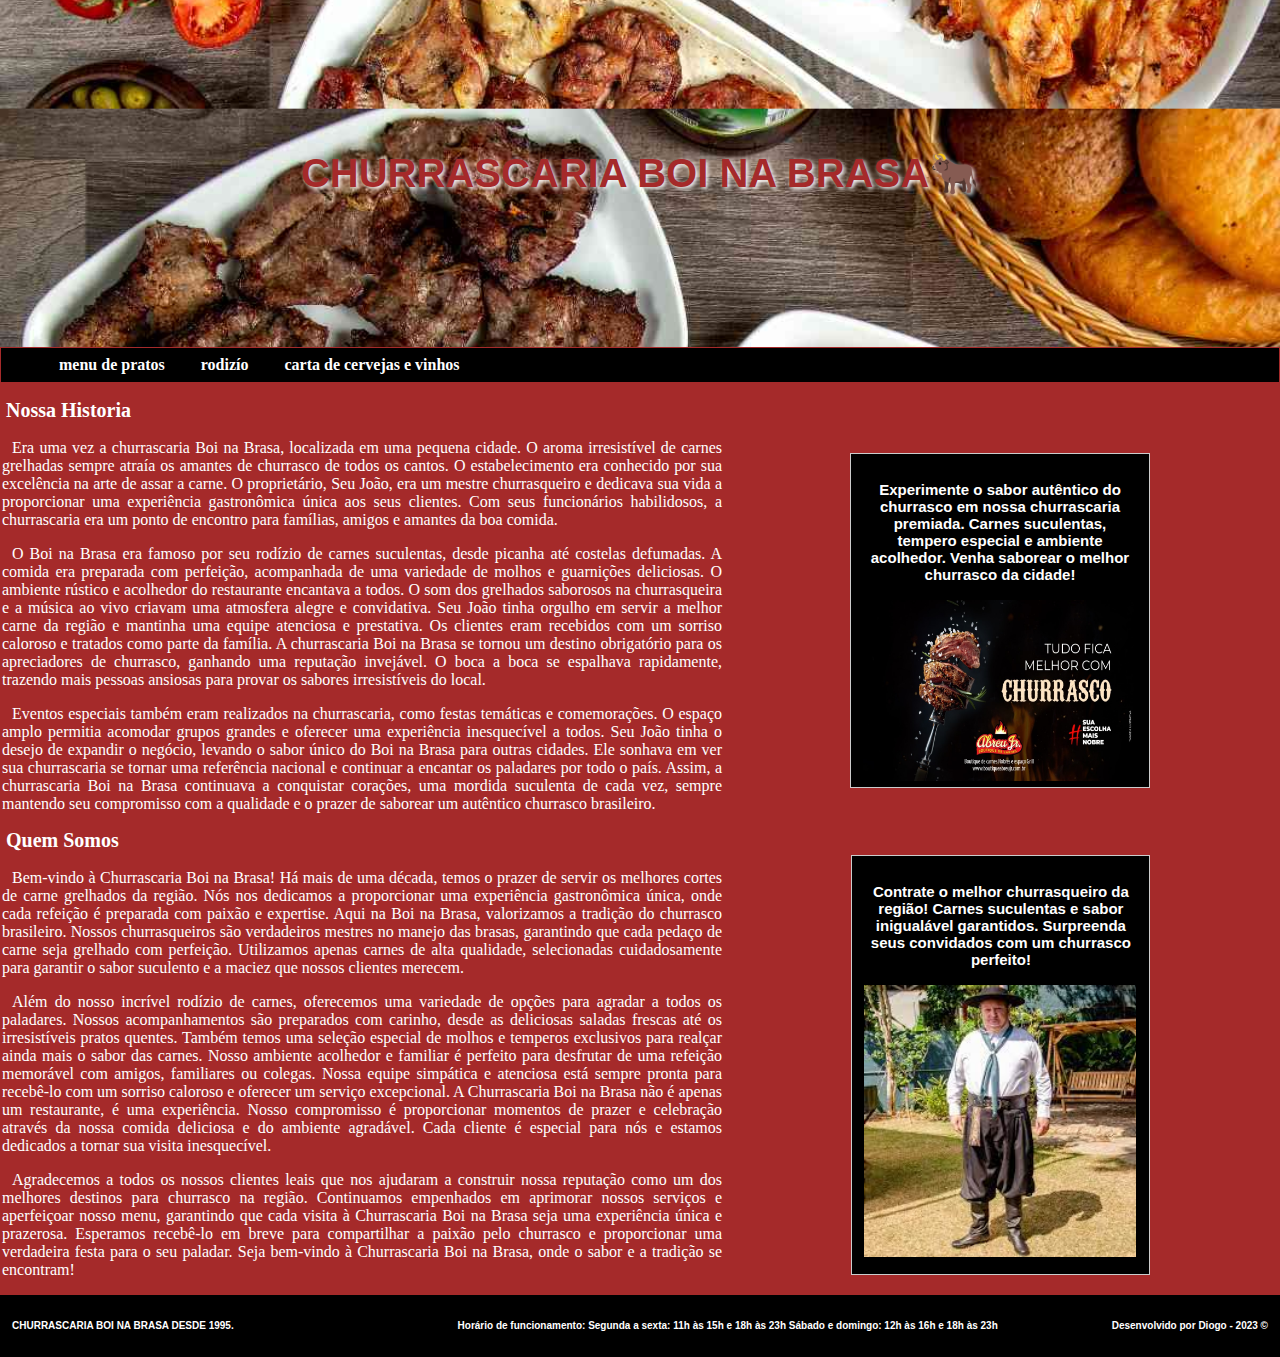
<file: index.html>
<!DOCTYPE html>
<html>
<head>
	<meta charset="utf-8">
	<meta name="viewport" content="width=device-width, initial-scale=1">
	<title>CHURRASCARIA BOI NA BRASA</title>
	<link rel="stylesheet" type="text/css" href="estilo.css">
	<link rel="shortcut icon" href="imagem/boi.png" type="image/x-icon">
</head>
<body>

	<header>
			<div class="container">
				<div class="wallpaper">
					<div class="text">
						<h1>CHURRASCARIA BOI NA BRASA🐂	</h1>
					</div>
				</div>
			</div>
	</header>


	<nav>
		<ul class="menu">
			<li><a href="pratos.html">menu de pratos</a></li>
			<li><a href="rodizio.html">rodizío</a></li>
			<li><a href="carta.html">carta de cervejas e vinhos</a></li>	
		</ul>
	</nav>


<div class="cont">
	<article>
			<section>
				<h2>Nossa Historia</h2>
				<p>Era uma vez a churrascaria Boi na Brasa, localizada em uma pequena cidade. O aroma irresistível de carnes grelhadas sempre atraía os amantes de churrasco de todos os cantos. O estabelecimento era conhecido por sua excelência na arte de assar a carne.						
				O proprietário, Seu João, era um mestre churrasqueiro e dedicava sua vida a proporcionar uma experiência gastronômica única aos seus clientes. Com seus funcionários habilidosos, a churrascaria era um ponto de encontro para famílias, amigos e amantes da boa comida.
				</p>
					
				<p>O Boi na Brasa era famoso por seu rodízio de carnes suculentas, desde picanha até costelas defumadas. A comida era preparada com perfeição, acompanhada de uma variedade de molhos e guarnições deliciosas.
				O ambiente rústico e acolhedor do restaurante encantava a todos. O som dos grelhados saborosos na churrasqueira e a música ao vivo criavam uma atmosfera alegre e convidativa.
				Seu João tinha orgulho em servir a melhor carne da região e mantinha uma equipe atenciosa e prestativa. Os clientes eram recebidos com um sorriso caloroso e tratados como parte da família.
				A churrascaria Boi na Brasa se tornou um destino obrigatório para os apreciadores de churrasco, ganhando uma reputação invejável. O boca a boca se espalhava rapidamente, trazendo mais pessoas ansiosas para provar os sabores irresistíveis do local.
				</p>
						
				<p>Eventos especiais também eram realizados na churrascaria, como festas temáticas e comemorações. O espaço amplo permitia acomodar grupos grandes e oferecer uma experiência inesquecível a todos.
				Seu João tinha o desejo de expandir o negócio, levando o sabor único do Boi na Brasa para outras cidades. Ele sonhava em ver sua churrascaria se tornar uma referência nacional e continuar a encantar os paladares por todo o país.
				Assim, a churrascaria Boi na Brasa continuava a conquistar corações, uma mordida suculenta de cada vez, sempre mantendo seu compromisso com a qualidade e o prazer de saborear um autêntico churrasco brasileiro.
				</p>
				</section>

				<section>
					<h2>Quem Somos</h2>
						<p>Bem-vindo à Churrascaria Boi na Brasa! Há mais de uma década, temos o prazer de servir os melhores cortes de carne grelhados da região. Nós nos dedicamos a proporcionar uma experiência gastronômica única, onde cada refeição é preparada com paixão e expertise.
						Aqui na Boi na Brasa, valorizamos a tradição do churrasco brasileiro. Nossos churrasqueiros são verdadeiros mestres no manejo das brasas, garantindo que cada pedaço de carne seja grelhado com perfeição. Utilizamos apenas carnes de alta qualidade, selecionadas cuidadosamente para garantir o sabor suculento e a maciez que nossos clientes merecem.
						</p>

						<p>Além do nosso incrível rodízio de carnes, oferecemos uma variedade de opções para agradar a todos os paladares. Nossos acompanhamentos são preparados com carinho, desde as deliciosas saladas frescas até os irresistíveis pratos quentes. Também temos uma seleção especial de molhos e temperos exclusivos para realçar ainda mais o sabor das carnes.
						Nosso ambiente acolhedor e familiar é perfeito para desfrutar de uma refeição memorável com amigos, familiares ou colegas. Nossa equipe simpática e atenciosa está sempre pronta para recebê-lo com um sorriso caloroso e oferecer um serviço excepcional.
						A Churrascaria Boi na Brasa não é apenas um restaurante, é uma experiência. Nosso compromisso é proporcionar momentos de prazer e celebração através da nossa comida deliciosa e do ambiente agradável. Cada cliente é especial para nós e estamos dedicados a tornar sua visita inesquecível.
						</p>

						<p>Agradecemos a todos os nossos clientes leais que nos ajudaram a construir nossa reputação como um dos melhores destinos para churrasco na região. Continuamos empenhados em aprimorar nossos serviços e aperfeiçoar nosso menu, garantindo que cada visita à Churrascaria Boi na Brasa seja uma experiência única e prazerosa.
						Esperamos recebê-lo em breve para compartilhar a paixão pelo churrasco e proporcionar uma verdadeira festa para o seu paladar. Seja bem-vindo à Churrascaria Boi na Brasa, onde o sabor e a tradição se encontram!</p>
					
				</section>
	</article>
	
		<aside>
			<h3> Experimente o sabor autêntico do churrasco em nossa churrascaria premiada. Carnes suculentas, tempero especial e ambiente acolhedor. Venha saborear o melhor churrasco da cidade!</h3>

			<img src="imagem/churras.jpg">


			<aside class="aside2"><h3> Contrate o melhor churrasqueiro da região! Carnes suculentas e sabor inigualável garantidos. Surpreenda seus convidados com um churrasco perfeito!</h3>

			<img src="imagem/churrasqueiro.jpg">
		</aside>
		</aside>
	
		
</div>

<footer>
	
	<h4>CHURRASCARIA BOI NA BRASA DESDE 1995. </h4>
<br>
    <h4>Horário de funcionamento:
	 Segunda a sexta: 11h às 15h e 18h às 23h
    Sábado e domingo: 12h às 16h e 18h às 23h</h4>
 
  
		<h4>Desenvolvido por Diogo - 2023 &copy;</h4> </footer>
		
</body>
</html>
</file>
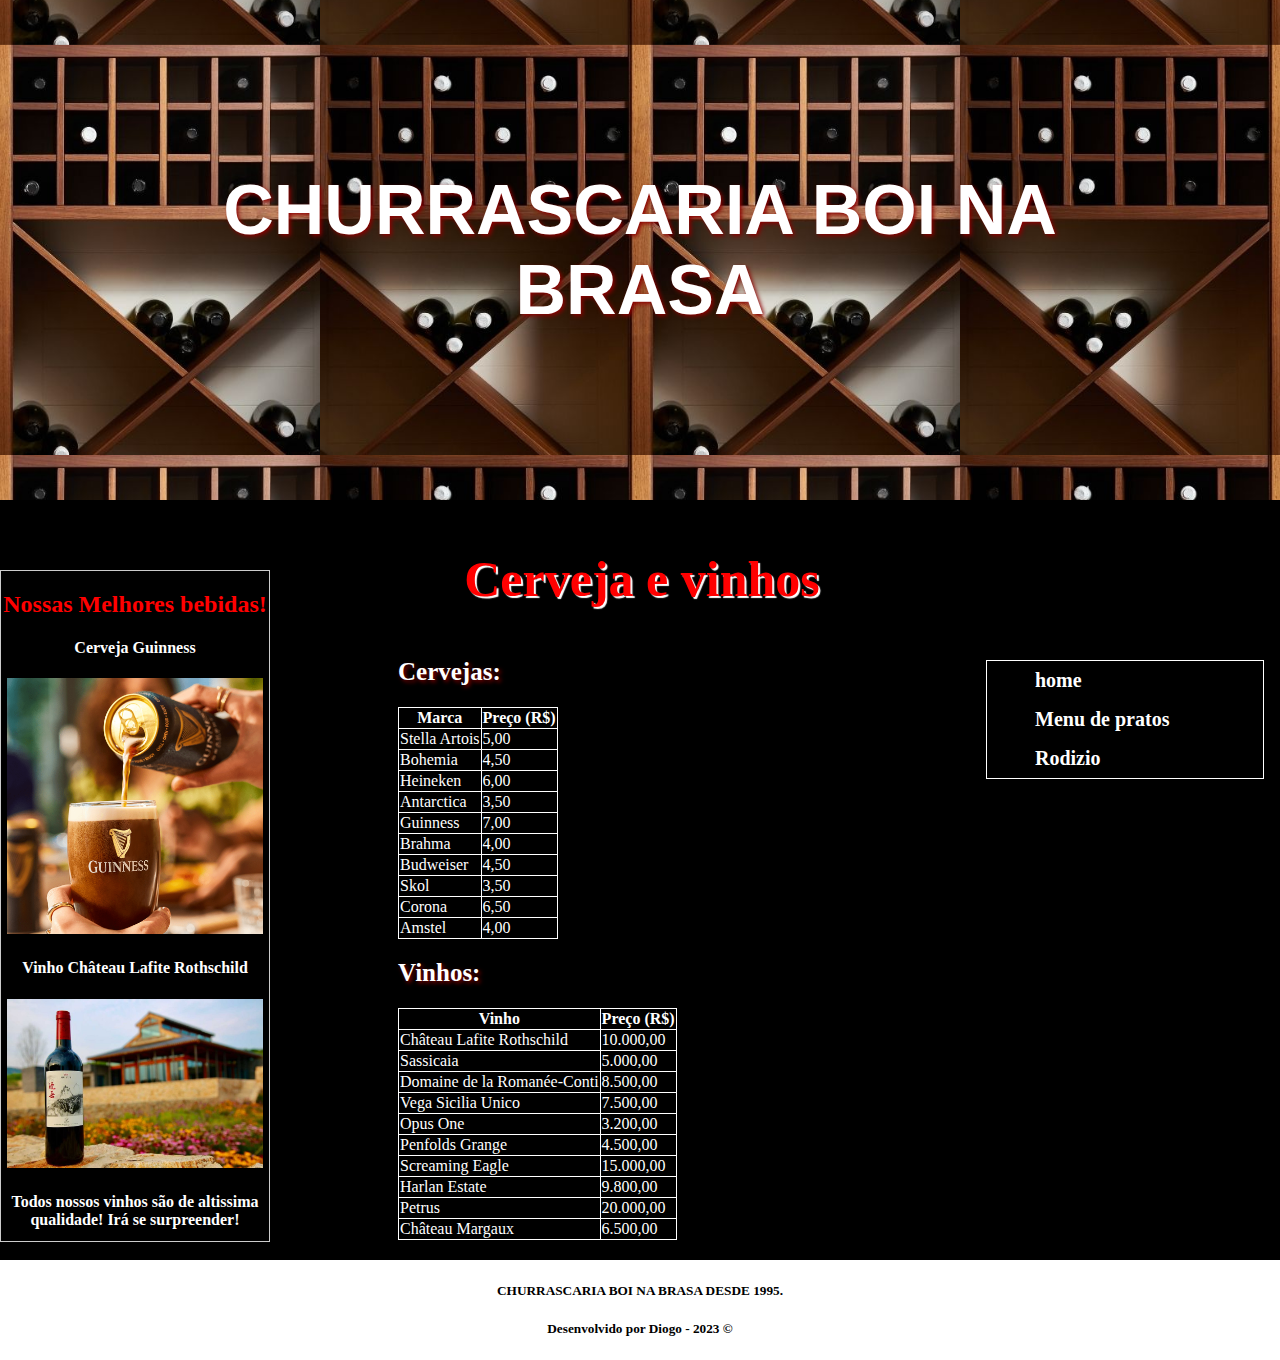
<file: cartas.html>
<!DOCTYPE html>
<html>
<head>
	<meta charset="utf-8">
	<meta name="viewport" content="width=device-width, initial-scale=1">
	<link rel="stylesheet" type="text/css" href="estilo4.css">
	<link rel="shortcut icon" href="imagem/menu.png" type="image/x-icon">
	<title>	 Carta de Cerveja e vinhos</title>
</head>
<body>

<header id="cabeca">
			<div class="container">
				<div class="wallpaper">
					<div class="text">
						<h1>CHURRASCARIA BOI NA BRASA</h1>
					</div>
				</div>
			</div>
	</header>

<div class="socorro">

	<aside><h2>Nossas Melhores bebidas!</h2>

			<h4>Cerveja Guinness</h4>
				<img src="imagem/Guinness.png">

			<h4>Vinho Château Lafite Rothschild </h4>
				<img src="imagem/vinho.jpg">
<br>
			<h4> Todos nossos vinhos são de altissima qualidade! Irá se surpreender!</h4>
	</aside>

		<section>
			<header>
				<h3>Cerveja e vinhos</h3>
			</header>

				<article>
  <h2 class="artigo">Cervejas:</h2>
  <table>
    <tr>
      <th>Marca</th>
      <th>Preço (R$)</th>
    </tr>
    <tr>
      <td>Stella Artois</td>
      <td>5,00</td>
    </tr>
    <tr>
      <td>Bohemia</td>
      <td>4,50</td>
    </tr>
    <tr>
      <td>Heineken</td>
      <td>6,00</td>
    </tr>
    <tr>
      <td>Antarctica</td>
      <td>3,50</td>
    </tr>
    <tr>
      <td>Guinness</td>
      <td>7,00</td>
    </tr>
    <tr>
      <td>Brahma</td>
      <td>4,00</td>
    </tr>
    <tr>
      <td>Budweiser</td>
      <td>4,50</td>
    </tr>
    <tr>
      <td>Skol</td>
      <td>3,50</td>
    </tr>
    <tr>
      <td>Corona</td>
      <td>6,50</td>
    </tr>
    <tr>
      <td>Amstel</td>
      <td>4,00</td>
    </tr>
  </table>
</article>
<article>
  <h2 class="artigo">Vinhos:</h2>
  <table>
    <tr>
      <th>Vinho</th>
      <th>Preço (R$)</th>
    </tr>
    <tr>
      <td>Château Lafite Rothschild</td>
      <td>10.000,00</td>
    </tr>
    <tr>
      <td>Sassicaia</td>
      <td>5.000,00</td>
    </tr>
    <tr>
      <td>Domaine de la Romanée-Conti</td>
      <td>8.500,00</td>
    </tr>
    <tr>
      <td>Vega Sicilia Unico</td>
      <td>7.500,00</td>
    </tr>
    <tr>
      <td>Opus One</td>
      <td>3.200,00</td>
    </tr>
    <tr>
      <td>Penfolds Grange</td>
      <td>4.500,00</td>
    </tr>
    <tr>
      <td>Screaming Eagle</td>
      <td>15.000,00</td>
    </tr>
    <tr>
      <td>Harlan Estate</td>
      <td>9.800,00</td>
    </tr>
    <tr>
      <td>Petrus</td>
      <td>20.000,00</td>
    </tr>
    <tr>
      <td>Château Margaux</td>
      <td>6.500,00</td>
    </tr>
  </table>
</article>
			

		</section>

	<nav>
		<ul class="menu">
			<li><a href="index.html">home</a></li>
			<li><a href="pratos.html">Menu de pratos</a></li>
			<li><a href="rodizio.html">Rodizio</a></li>	
		</ul>
	</nav>

</div>

<br>

<footer>
	<h5>CHURRASCARIA BOI NA BRASA DESDE 1995. </h5>
		<h5>Desenvolvido por Diogo - 2023 &copy;</h5> 
</footer>

</body>
</html>
</file>
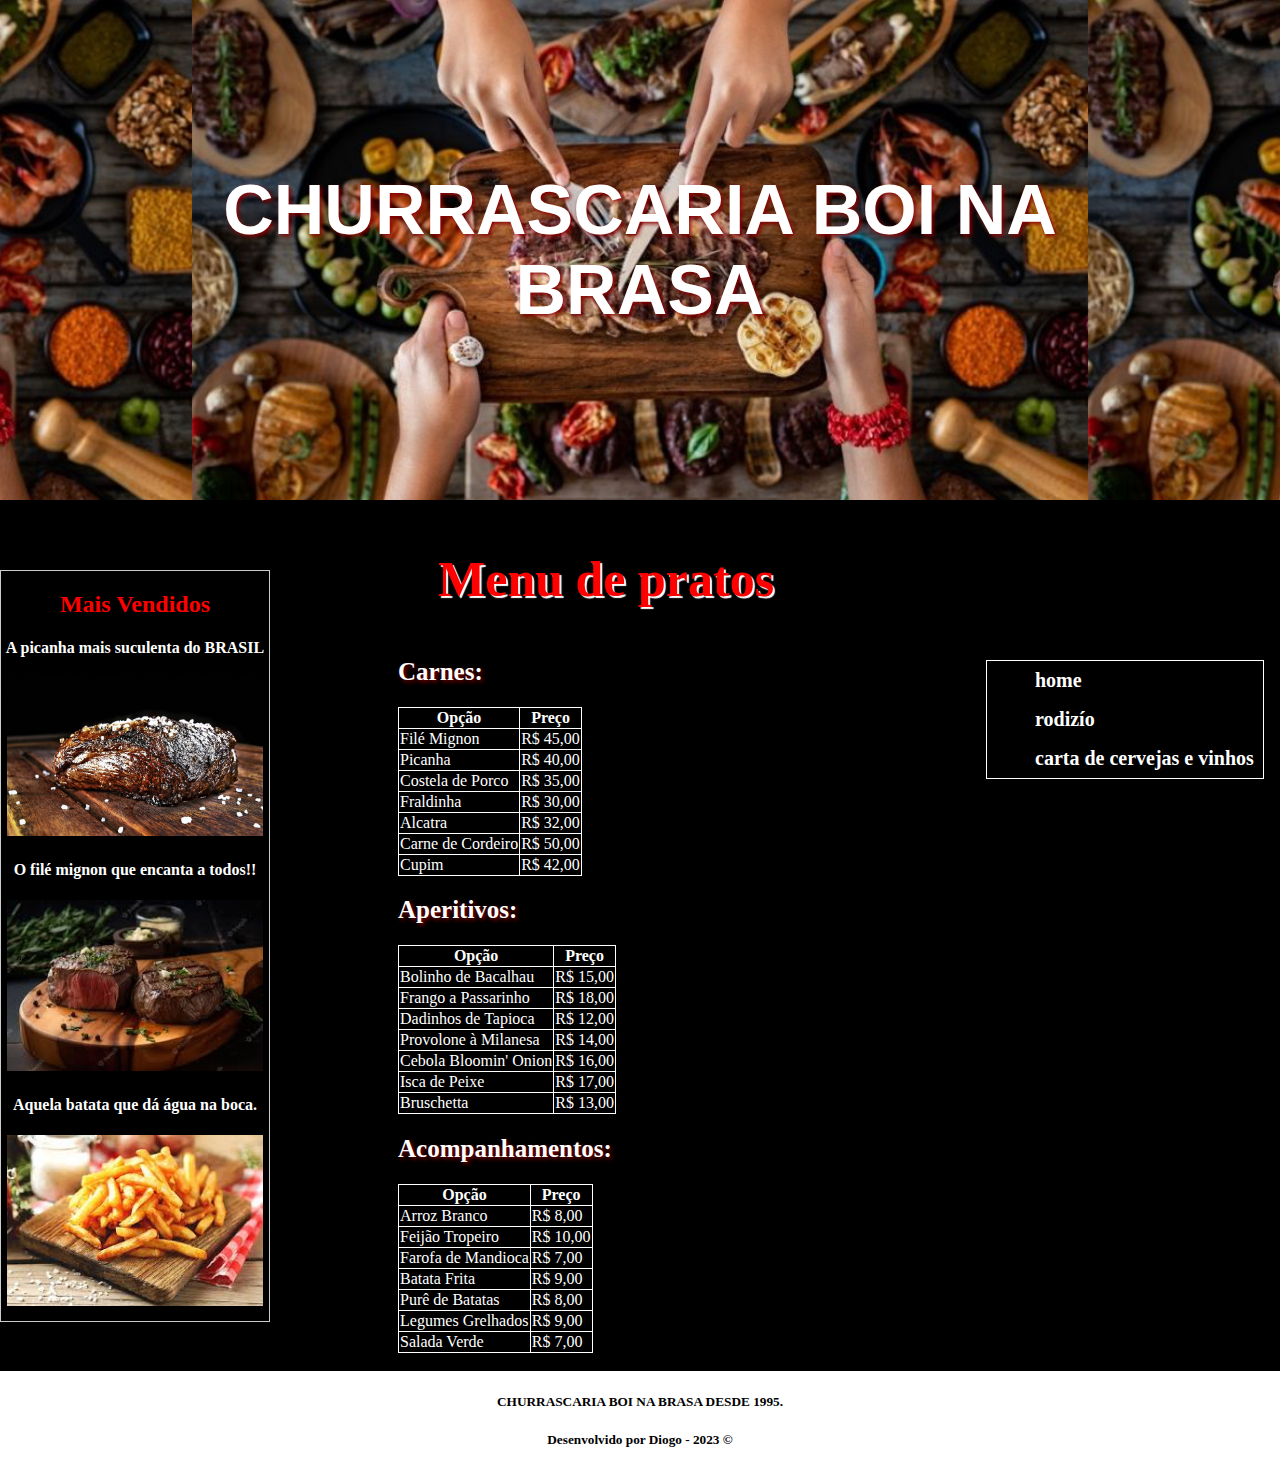
<file: pratos.html>
<!DOCTYPE html>
<html>
<head>
	<meta charset="utf-8">
	<meta name="viewport" content="width=device-width, initial-scale=1">
	<link rel="stylesheet" type="text/css" href="estilo2.css">
	<link rel="shortcut icon" href="imagem/prato.png" type="image/x-icon">
	<title>	 Menu De Pratos</title>
</head>
<body>

<header id="cabeca">
			<div class="container">
				<div class="wallpaper">
					<div class="text">
						<h1>CHURRASCARIA BOI NA BRASA</h1>
					</div>
				</div>
			</div>
	</header>

<div class="socorro">

	<aside><h2> Mais Vendidos</h2>

			<h4> A picanha mais suculenta do BRASIL</h4>
				<img src="imagem/picanha.jpg">

			<h4>O filé mignon que encanta a todos!!</h4>
				<img src="imagem/file.jpg">

			<h4>Aquela batata que dá água na boca.</h4>
				<img src="imagem/batata.jpg">
	</aside>

		<section>
			<header>
				<h3>Menu de pratos</h3>
			</header>

				<article>
  <h2 class="artigo">Carnes:</h2>
  <table>
    <tr>
      <th>Opção</th>
      <th>Preço</th>
    </tr>
    <tr>
      <td>Filé Mignon</td>
      <td>R$ 45,00</td>
    </tr>
    <tr>
      <td>Picanha</td>
      <td>R$ 40,00</td>
    </tr>
    <tr>
      <td>Costela de Porco</td>
      <td>R$ 35,00</td>
    </tr>
    <tr>
      <td>Fraldinha</td>
      <td>R$ 30,00</td>
    </tr>
    <tr>
      <td>Alcatra</td>
      <td>R$ 32,00</td>
    </tr>
    <tr>
      <td>Carne de Cordeiro</td>
      <td>R$ 50,00</td>
    </tr>
    <tr>
      <td>Cupim</td>
      <td>R$ 42,00</td>
    </tr>
  </table>
</article>
<article>
  <h2 class="artigo">Aperitivos:</h2>
  <table>
    <tr>
      <th>Opção</th>
      <th>Preço</th>
    </tr>
    <tr>
      <td>Bolinho de Bacalhau</td>
      <td>R$ 15,00</td>
    </tr>
    <tr>
      <td>Frango a Passarinho</td>
      <td>R$ 18,00</td>
    </tr>
    <tr>
      <td>Dadinhos de Tapioca</td>
      <td>R$ 12,00</td>
    </tr>
    <tr>
      <td>Provolone à Milanesa</td>
      <td>R$ 14,00</td>
    </tr>
    <tr>
      <td>Cebola Bloomin' Onion</td>
      <td>R$ 16,00</td>
    </tr>
    <tr>
      <td>Isca de Peixe</td>
      <td>R$ 17,00</td>
    </tr>
    <tr>
      <td>Bruschetta</td>
      <td>R$ 13,00</td>
    </tr>
  </table>
</article>
<article>
  <h2 class="artigo">Acompanhamentos:</h2>
  <table>
    <tr>
      <th>Opção</th>
      <th>Preço</th>
    </tr>
    <tr>
      <td>Arroz Branco</td>
      <td>R$ 8,00</td>
    </tr>
    <tr>
      <td>Feijão Tropeiro</td>
      <td>R$ 10,00</td>
    </tr>
    <tr>
      <td>Farofa de Mandioca</td>
      <td>R$ 7,00</td>
    </tr>
    <tr>
      <td>Batata Frita</td>
      <td>R$ 9,00</td>
    </tr>
    <tr>
      <td>Purê de Batatas</td>
      <td>R$ 8,00</td>
    </tr>
    <tr>
      <td>Legumes Grelhados</td>
      <td>R$ 9,00</td>
    </tr>
    <tr>
      <td>Salada Verde</td>
      <td>R$ 7,00</td>
    </tr>
  </table>
</article>

		</section>

	<nav>
		<ul class="menu">
			<li><a href="index.html">home</a></li>
			<li><a href="rodizio.html">rodizío</a></li>
			<li><a href="carta.html">carta de cervejas e vinhos</a></li>	
		</ul>
	</nav>

</div>

<br>

<footer>
	<h5>CHURRASCARIA BOI NA BRASA DESDE 1995. </h5>
		<h5>Desenvolvido por Diogo - 2023 &copy;</h5> 
</footer>

</body>
</html>
</file>
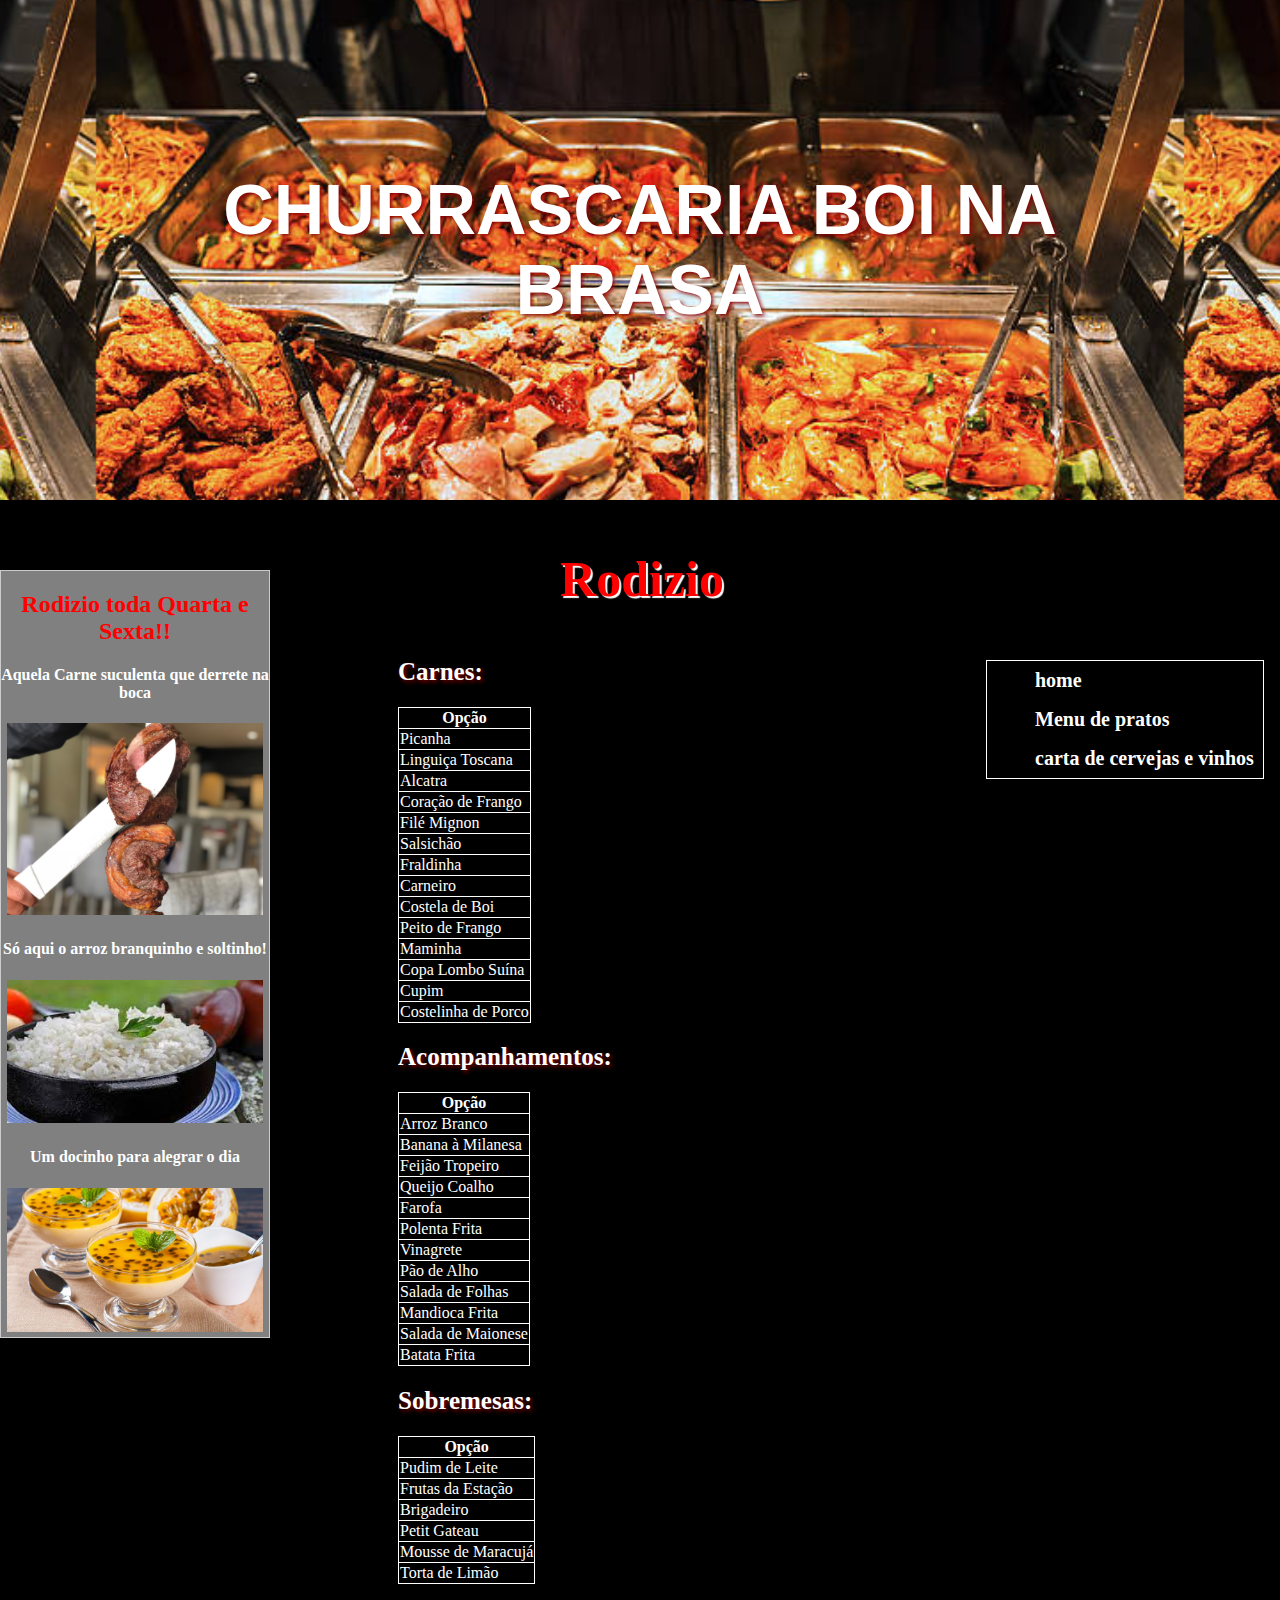
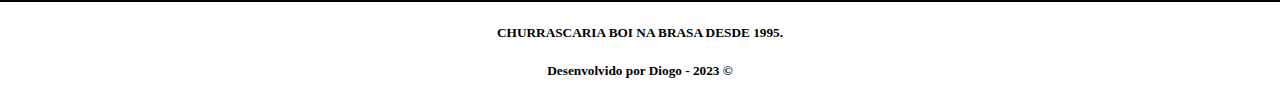
<file: rodizio.html>
<!DOCTYPE html>
<html>
<head>
	<meta charset="utf-8">
	<meta name="viewport" content="width=device-width, initial-scale=1">
	<link rel="stylesheet" type="text/css" href="estilo3.css">
	<link rel="shortcut icon" href="imagem/espeto.png" type="image/x-icon">
	<title>	 Rodizio</title>
</head>
<body>

<header id="cabeca">
			<div class="container">
				<div class="wallpaper">
					<div class="text">
						<h1>CHURRASCARIA BOI NA BRASA</h1>
					</div>
				</div>
			</div>
	</header>

<div class="socorro">

	<aside><h2>Rodizio toda Quarta e Sexta!!</h2>

			<h4> Aquela Carne suculenta que derrete na boca</h4>
				<img src="imagem/carne.jpg">

			<h4>Só aqui o arroz branquinho e soltinho!</h4>
				<img src="imagem/arroz.jpg">

			<h4>Um docinho para alegrar o dia</h4>
				<img src="imagem/mousse.jpg">
	</aside>

		<section>
			<header>
				<h3>Rodizio</h3>
			</header>

				<article>
  <h2 class="artigo">Carnes:</h2>
  <table>
    <tr>
      <th>Opção</th>
    </tr>
    <tr>
      <td>Picanha</td>
    </tr>
    <tr>
      <td>Linguiça Toscana</td>
    </tr>
    <tr>
      <td>Alcatra</td>
    </tr>
    <tr>
      <td>Coração de Frango</td>
    </tr>
    <tr>
      <td>Filé Mignon</td>
    </tr>
    <tr>
      <td>Salsichão</td>
    </tr>
    <tr>
      <td>Fraldinha</td>
    </tr>
    <tr>
      <td>Carneiro</td>
    </tr>
    <tr>
      <td>Costela de Boi</td>
    </tr>
    <tr>
      <td>Peito de Frango</td>
    </tr>
    <tr>
      <td>Maminha</td>
    </tr>
    <tr>
      <td>Copa Lombo Suína</td>
    </tr>
    <tr>
      <td>Cupim</td>
    </tr>
    <tr>
      <td>Costelinha de Porco</td>
    </tr>
  </table>
</article>
<article>
  <h2 class="artigo">Acompanhamentos:</h2>
  <table>
    <tr>
      <th>Opção</th>
    </tr>
    <tr>
      <td>Arroz Branco</td>
    </tr>
    <tr>
      <td>Banana à Milanesa</td>
    </tr>
    <tr>
      <td>Feijão Tropeiro</td>
    </tr>
    <tr>
      <td>Queijo Coalho</td>
    </tr>
    <tr>
      <td>Farofa</td>
    </tr>
    <tr>
      <td>Polenta Frita</td>
    </tr>
    <tr>
      <td>Vinagrete</td>
    </tr>
    <tr>
      <td>Pão de Alho</td>
    </tr>
    <tr>
      <td>Salada de Folhas</td>
    </tr>
    <tr>
      <td>Mandioca Frita</td>
    </tr>
    <tr>
      <td>Salada de Maionese</td>
    </tr>
    <tr>
      <td>Batata Frita</td>
    </tr>
  </table>
</article>
<article>
  <h2 class="artigo">Sobremesas:</h2>
  <table>
    <tr>
      <th>Opção</th>
    </tr>
    <tr>
      <td>Pudim de Leite</td>
    </tr>
    <tr>
      <td>Frutas da Estação</td>
    </tr>
    <tr>
      <td>Brigadeiro</td>
    </tr>
    <tr>
      <td>Petit Gateau</td>
    </tr>
    <tr>
      <td>Mousse de Maracujá</td>
    </tr>
    <tr>
      <td>Torta de Limão</td>
    </tr>
  </table>
</article>	
							

		</section>

	<nav>
		<ul class="menu">
			<li><a href="index.html">home</a></li>
			<li><a href="pratos.html">Menu de pratos</a></li>
			<li><a href=" carta.html">carta de cervejas e vinhos</a></li>	
		</ul>
	</nav>

</div>

<br>

<footer>
	<h5>CHURRASCARIA BOI NA BRASA DESDE 1995. </h5>
		<h5>Desenvolvido por Diogo - 2023 &copy;</h5> 
</footer>

</body>
</html>
</file>
<file: estilo.css>
@charset "UTF-8";

body{
margin: 0;
background-color:brown;}

header{background-image: url("imagem/churrasco.jpg");
	background-position: center;
background-attachment: fixed;
background-size: 100% auto;
}

.container{
    margin: 0 auto;
    padding: 0 5%;
  
}

   .wallpaper{
    display: flex;
    justify-content: center;
    padding: 88px 0;
}

    .wallpaper .text{
    margin: 35px;
    text-align: center;
}

.menu{list-style: none;
			display: flex;					
			justify-content: left;
		background-color: black;
		margin: 0;
		border:  1.5px solid brown;
	}

	.menu li{
			margin: 0px 10px;
		}


	.menu li a{
		display: block;
		padding: 8px;
		text-decoration: none;
		color: white;
		font-weight: bold;
	}

	.menu li a:hover{
		background-color: white;
		color: darkred;
		}

h1{ font-family: arial;
	font-size: 40px;
	color: brown;
	text-shadow: 2px 2px 4px white;
}

h2{ font-family:TimesNewRoman;
	font-size:20px;
	color:white;
	text-indent:6px;
	 }

h3{font-family: arial;
font-size: 15px;
color: white;
text-align: center;
padding: 2px;
}
h4{font-family: arial;
font-size: 10px;
color: white;

padding: 2px;
}

p{ font-family:TimesNewRoman;
	font-size:16px;
	color:white;
	width: 45em;
	text-indent: 10px;
	text-align: justify;
	margin-left:2px; 
}

.cont{display: flex;
}

aside{ margin-left:8em ;
box-sizing: border-box;
    border: 1px solid #ccc;
    padding: 10px;
    width: 300px;
    height:335px;
    margin-top:70px;
    background-color: black;
      }

.aside2{ margin-left:-0.6em ;
box-sizing: border-box;
    border: 1px solid #ccc;
    padding: 10px;
    width: 299px;
    height:420px;
    margin-top:70px;
     }

img{width: 17em;
	margin-left: 2px;
	}


footer {
    display: flex;
    justify-content: space-between;
   background-color:black;
 	padding: 10px;
  }
</file>
<file: estilo4.css>
@charset "UTF-8";

body{margin: 0;
padding:0;
background-color: black; }

#cabeca{background-image: url("imagem/adega.jpg");
	background-position: center;
background-size: 50% auto ;
}

.container{
    margin: 0 auto;
    padding: 0 5%;
  
}

   .wallpaper{
    display: flex;
    justify-content: center;
    padding: 88px 0;
}

    .wallpaper .text{
    margin: 35px;
    text-align: center;
}

.socorro {
  display: flex;
}

aside { text-align: center;
	box-sizing: border-box;
    border: 1px solid #ccc;
   margin-right:8em ;
    max-width: 270px;
    height:42em;
    margin-top:70px;
    background-color: black;
  flex: 1;

}

img{width: 16em;
	height: auto;
}

section {
  flex: 2;
  
}

nav {
  flex: 1;
  
}



h1{ font-family: arial;
	font-size: 70px;
	color: white ;
	text-shadow: 2px 2px 4px darkred;
}

h2{color: red;
	}

h3{font-family: TimesNewRoman;
	font-size: 50px;
	color: red;
	text-shadow: 2px 2px 1px white;
	text-align: center;
  margin-right: 2em;
}
h4{color: white;
}

.artigo{font-size: 25px;
	color: white ;
	text-shadow: 2px 2px 4px darkred;
}

p{color: white;
font-size: 25px;}

li{color: white;
font-size: 20px;}

.menu{list-style: none;
      display: block;          
    margin-right: 1em;
    margin-top: 10em;
    border:  1px solid white;
  }


  .menu li a{
    display: block;
    padding: 8px;
    text-decoration: none;
    color: white;
    font-weight: bold;
  }

  .menu li a:hover{
    background-color: white;
    color: darkred;
    }


footer{background-color: white;
padding: 1px;
text-align: center;
}

 .item {
    display: flex;
    flex-wrap: wrap;
    justify-content: space-between;
    list-style: none;
    padding: 0;
  }

  .item li {
    width: 45%;
    margin-bottom: 10px;
  }
   table {
  border-collapse: collapse;
  border: 1px solid white;
  color: white;
}

th, td {
  border: 1px solid white;
}
</file>
<file: estilo2.css>
@charset "UTF-8";

body{margin: 0;
padding:0;
background-color: black; }

#cabeca{background-image: url("imagem/mesacarne.png");
	background-position: center;
background-size: 70% auto ;
}

.container{
    margin: 0 auto;
    padding: 0 5%;
  
}

   .wallpaper{
    display: flex;
    justify-content: center;
    padding: 88px 0;
}

    .wallpaper .text{
    margin: 35px;
    text-align: center;
}

.socorro {
  display: flex;
}

aside { text-align: center;
	box-sizing: border-box;
    border: 1px solid #ccc;
   margin-right:8em ;
    max-width: 270px;
    height:47em;
    margin-top:70px;
    background-color: black;
  flex: 1;

}

img{width: 16em;
	height: auto;
}

section {
  flex: 2;
  
}

nav {
  flex: 1;
  
}



h1{ font-family: arial;
	font-size: 70px;
	color: white ;
	text-shadow: 2px 2px 4px darkred;
}

h2{color: red;
	}

h3{font-family: TimesNewRoman;
	font-size: 50px;
	color: red;
	text-shadow: 2px 2px 1px white;
	margin-left: 40px;
}
h4{color: white;
}

.artigo{font-size: 25px;
	color: white ;
	text-shadow: 2px 2px 4px darkred;
}

p{color: white;
font-size: 25px;}

li{color: white;
font-size: 20px;}

.menu{list-style: none;
      display: block;          
    margin-right: 1em;
    margin-top: 10em;
    border:  1px solid white;
  }


  .menu li a{
    display: block;
    padding: 8px;
    text-decoration: none;
    color: white;
    font-weight: bold;
  }

  .menu li a:hover{
    background-color: white;
    color: darkred;
    }
    table {
  border-collapse: collapse;
  border: 1px solid white;
  color: white;
}

th, td {
  border: 1px solid white;
}


footer{background-color: white;
padding: 1px;
text-align: center;
}
</file>
<file: estilo3.css>
@charset "UTF-8";

body{margin: 0;
padding:0;
background-color: black; }

#cabeca{background-image: url("imagem/rodizio.jpg");
	background-position: center;
background-size: 85% auto ;
}

.container{
    margin: 0 auto;
    padding: 0 5%;
  
}

   .wallpaper{
    display: flex;
    justify-content: center;
    padding: 88px 0;
}

    .wallpaper .text{
    margin: 35px;
    text-align: center;
}

.socorro {
  display: flex;
}

aside { text-align: center;
	box-sizing: border-box;
    border: 1px solid #ccc;
   margin-right:8em ;
    max-width: 270px;
    height:48em;
    margin-top:70px;
    background-color: gray;
  flex: 1;

}

img{width: 16em;
	height: auto;
}

section {
  flex: 2;
  
}

nav {
  flex: 1;
  
}



h1{ font-family: arial;
	font-size: 70px;
	color: white ;
	text-shadow: 2px 2px 4px darkred;
}

h2{color: red;
	}

h3{font-family: TimesNewRoman;
	font-size: 50px;
	color: red;
	text-shadow: 2px 2px 1px white;
	text-align: center;
  margin-right: 2em;
}
h4{color: white;
}

.artigo{font-size: 25px;
	color: white ;
	text-shadow: 2px 2px 4px darkred;
}

p{color: white;
font-size: 25px;}

li{color: white;
font-size: 20px;}

.menu{list-style: none;
      display: block;          
    margin-right: 1em;
    margin-top: 10em;
    border:  1px solid white;
  }


  .menu li a{
    display: block;
    padding: 8px;
    text-decoration: none;
    color: white;
    font-weight: bold;
  }

  .menu li a:hover{
    background-color: white;
    color: darkred;
    }


footer{background-color: white;
padding: 1px;
text-align: center;
}

 .item {
    display: flex;
    flex-wrap: wrap;
    justify-content: space-between;
    list-style: none;
    padding: 0;
  }

  .item li {
    width: 45%;
    margin-bottom: 10px;
  }

   table {
  border-collapse: collapse;
  border: 1px solid white;
  color: white;
}

th, td {
  border: 1px solid white;
}
</file>
